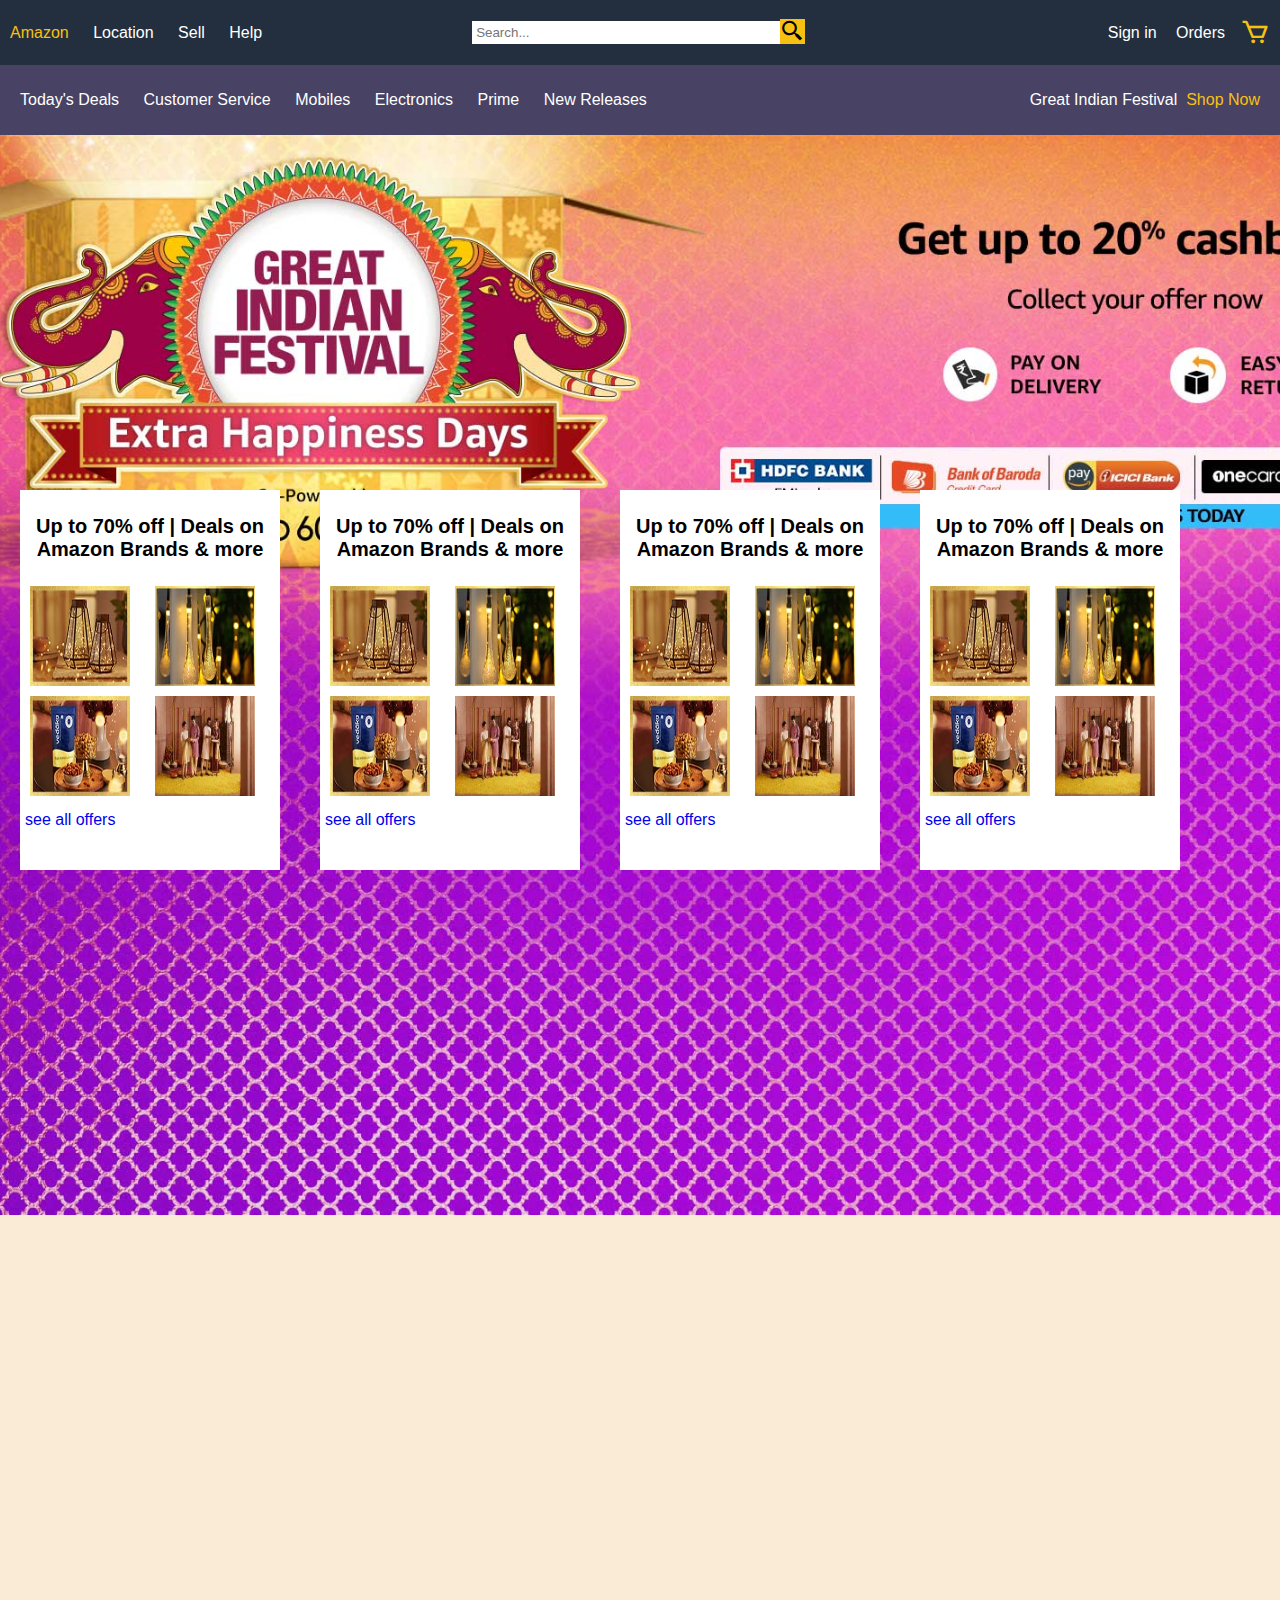
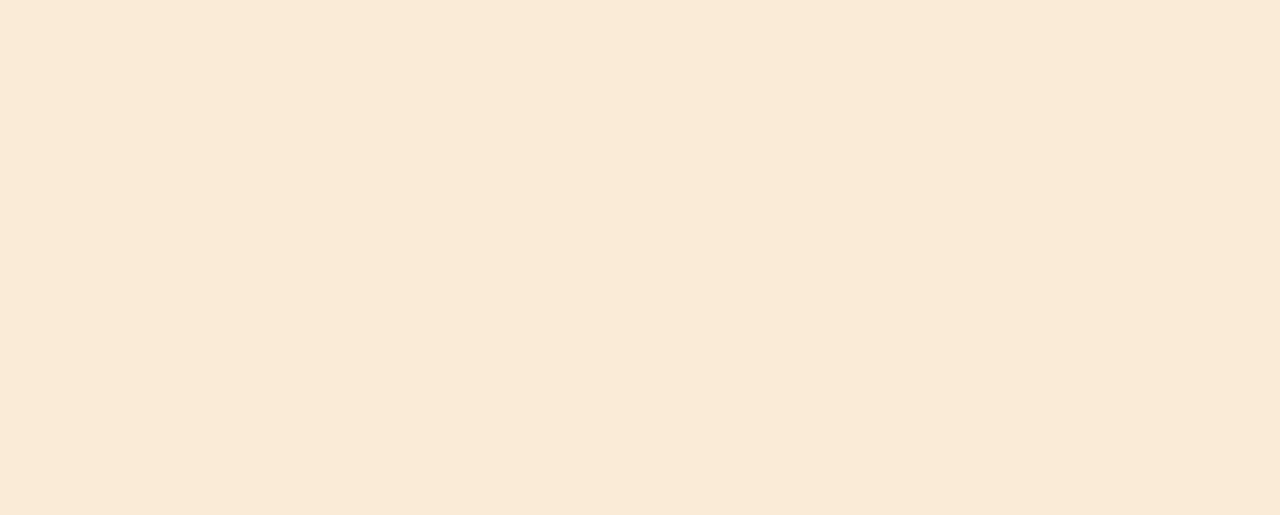
<file: index.html>
<!DOCTYPE html>
<html lang="en">
<head>
    <meta charset="UTF-8">
    <meta name="viewport" content="width=device-width, initial-scale=1.0">
    <link rel="stylesheet" href="https://cdn.jsdelivr.net/npm/boxicons@latest/css/boxicons.min.css">            
    <title>Amazon</title>
    <link rel="stylesheet" href="styles.css">
</head>
<body>
    <div id="navbar">
        <ul>
            <li><a href="#"><span>Amazon</span></a></li>
            <li><a href="#"> Location</a></li>
            
            <li><a href="#">Sell</a></li>
            <li><a href="#">Help</a></li>
        </ul>

        <div id="search">
            <input type="text" placeholder="Search...">
            <a href="#"><i class='bx bx-search-alt-2'></i></a>
        </div>
        <div id="orders">
            <a href="#">Sign in</a>
            <a href="#">Orders</a>
        </div>
        
        <div id="cart">
            <a href="#"><i class='bx bx-cart'></i></a>
        </div>
    </div>
    <div id="navbar-secondary">
        <ul>
            <li><a href="#">Today's Deals</a></li>
            <li><a href="#">Customer Service</a></li>
            <li><a href="apidata.html">Mobiles</a></li>
            <li><a href="#">Electronics</a></li>
            <li><a href="#">Prime</a></li>
            <li><a href="#">New Releases</a></li>
        </ul>
        <p>Great Indian Festival <span><a href="#">&nbsp;Shop Now</a></span></p>
    </div>
    <div class="carousel">
        <div class="carousel-item active" style="background-image: url('assets/image3.jpg');"></div>
        <div class="carousel-item" style="background-image: url('assets/image4.jpg');"></div>
        <div class="carousel-item" style="background-image: url('assets/image5.jpg');"></div>
        <div class="card-container active">
            <div class="card">
                <div class="card-head">
                    <p>Up to 70% off | Deals on Amazon Brands & more</p>
                </div>
                <div class="card-body">
                    <img src="assets/imagecard1.jpg">
                    <img src="assets/imagecard2.jpg">
                    <img src="assets/imagecarrd3.jpg">
                    <img src="assets/imagecard4.jpg">
                </div>
                <div class="card-foot">
                    <a href="#">see all offers</a>
                </div>
            </div>
    
            <div class="card">
                <div class="card-head">
                    <p>Up to 70% off | Deals on Amazon Brands & more</p>
                </div>
                <div class="card-body">
                    <img src="assets/imagecard1.jpg">
                    <img src="assets/imagecard2.jpg">
                    <img src="assets/imagecarrd3.jpg">
                    <img src="assets/imagecard4.jpg">
                </div>
                <div class="card-foot">
                    <a href="#">see all offers</a>
                </div>
            </div>
    
            <div class="card">
                <div class="card-head">
                    <p>Up to 70% off | Deals on Amazon Brands & more</p>
                </div>
                <div class="card-body">
                    <img src="assets/imagecard1.jpg">
                    <img src="assets/imagecard2.jpg">
                    <img src="assets/imagecarrd3.jpg">
                    <img src="assets/imagecard4.jpg">
                </div>
                <div class="card-foot">
                    <a href="#">see all offers</a>
                </div>
            </div>
    
            <div class="card">
                <div class="card-head">
                    <p>Up to 70% off | Deals on Amazon Brands & more</p>
                </div>
                <div class="card-body">
                    <img src="assets/imagecard1.jpg">
                    <img src="assets/imagecard2.jpg">
                    <img src="assets/imagecarrd3.jpg">
                    <img src="assets/imagecard4.jpg">
                </div>
                <div class="card-foot">
                    <a href="#">see all offers </a>
                </div>
            </div>
            
            
        </div>
    </div>
    <div class="section">

    </div>


    <script src="script.js"></script>

</body>
</html>
</file>
<file: styles.css>
body {
    font-family: Arial, sans-serif;
    margin: 0;
    padding: 0;
}

#navbar {
    background-color: #232f3e;
    color: #fff;
    padding: 15px 10px;
    display: flex;
    justify-content: space-between;
    align-items: center;
}

#navbar ul {
    list-style: none;
    margin: 0;
    padding: 0;
}

#navbar ul li {
    display: inline;
    margin-right: 20px;
    
}

#navbar ul li:last-child {
    margin-right: 0;
}

#navbar ul li a {
    text-decoration: none;
    color: #fff;
}
#navbar ul li a span{
    color:rgb(247, 193, 18);
    
}

#navbar ul li a:hover {
    text-decoration: underline;
}

#search {
flex: 1;
display: flex;
align-items: center;
margin: 0 20px;
margin-left: 200px;
}

#search .bx {
background-color: rgb(247, 193, 18);
font-size: 25px;
color: black;
padding: 0;
}

#search input[type="text"] {
width: 300px;
padding: 4px;
border: none;
margin-left: 10px; /* Adjust as needed */
}
#orders a{
    text-decoration: none;
    color: #fff;
    margin-right: 15px;
}
#cart {
    font-size: 20px;
}
#cart .bx{
    color: rgb(247, 193, 18);
    font-size: 30px;
    padding-top: 2px;
} 
#navbar-secondary {
    background-color: #110935c4;
    color: #fff;
    display: flex;
    justify-content: space-between;
    padding: 10px 20px;
    align-items: center;
}

#navbar-secondary ul {
    list-style: none;
    margin: 0;
    padding: 0;
}

#navbar-secondary ul li {
    display: inline;
    margin-right: 20px;
}

#navbar-secondary ul li a {
    text-decoration: none;
    color: #fff;
}

#navbar-secondary ul li a:hover {
    text-decoration: underline;
}
#navbar-secondary span a{
    color: rgb(247, 193, 18);
    text-decoration: none;
}

    .carousel {
        width: 100%;
        height: 120vh;
        overflow: hidden;
        position: relative;
    }

    .carousel-item  {
        width: 100%;
        height: 100%;
        background-size:cover;
        background-position: center;
        position: absolute;
        opacity: 0;
        transition: opacity 1s;
    }

    .carousel-item.active {
        opacity: 1;
    }
    #product-container{
        padding: 20px;
        display: flex;
        flex-wrap: wrap;
        display:grid;
        grid-template-columns: 1fr 1fr 1fr 1fr;
        
    }
    .card {
        
        padding-top: 3px;
        margin: 5px 10px 10px;
        width:250px;
        padding: 3px 5px 5px 16px;
        display: inline-block;
        background-color:#fff;
        height:300px
        
    }
    .container{
        display:grid;
        grid-template-columns:1fr;
        gap: 5px;
        
    }
    .card-image{
        padding: 10px;
        margin: 10px;
        width:250px;
        background-color:#fff;
        display: inline-block;
    }
    .image{
        width: 100%;
        height:220px ;
    }
    h2{
        text-align: left;
        margin: 2px;
        
    }
    i{
        color: gold;
    }

    p.card-data {
        font-size: 20px;
        font-weight:400 ;
        margin: 5px 0 ;
        text-align: left;
        

    }
    p.card-text span{
        font-size: 20px;
        font-weight: 400;

    }
    p.card-text{
        color: rgb(71, 103, 139);
        font-size: 16px;
        margin: 5px 0;
    }
    .card-bottom{
        display: flex;
        flex-wrap: wrap;
        margin: 25px 0;
        gap: 10px;

    }
    .btn{
        background-color: rgb(247, 193, 18);
        color: #000;
        font-size: 15px;
        
    }
    .image-container img{
        width: 100%;
    }

.card-container{
    display: flex;
    flex-wrap: wrap;
    position: absolute;
    margin: 350px 10px 0;
    margin-bottom: 100px;
    width: 100%;
    gap: 20px;
    
    
    
}
.card-container .card{
    width: 250px;
    height:370px;
    padding: 5px;

}
.card-head{
    font-size: 20px;
    font-weight: 600;
    text-align: center;
}
.card-body{
    display: grid;
    grid-template-columns: 1fr 1fr;
    
}
.card-body img{
    height:100px;
    width: 100px;
    margin:5px;
}
.section{
    height: 100vh;
    background-color: antiquewhite;
}
.card-foot{
    text-align: left;
    margin-top: 10px;
}
.card-foot a{
    text-decoration: none;
    font-size: 16px;
    
}
</file>
